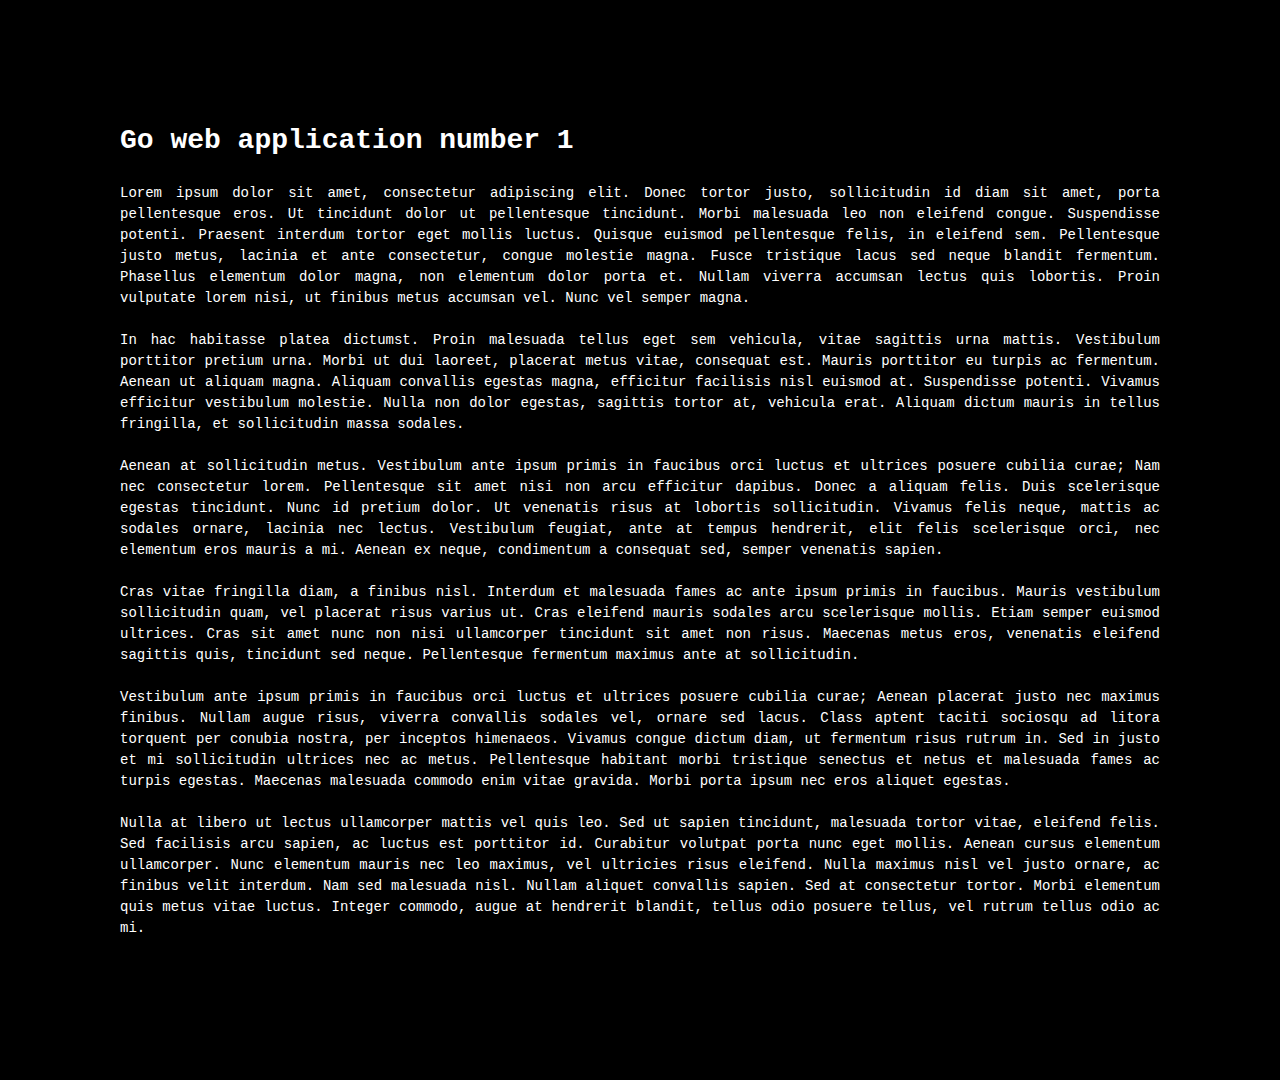
<file: templates/index.html>
<html lang="en">

<head>
  <meta charset="UTF-8">
  <meta name="viewport" content="width=device-width, initial-scale=1.0">
  <title>Index</title>
  <link rel="stylesheet" href="../static/global.css">
</head>

<body>
  <main>
    <h1>Go web application number 1</h1>
    <br>
    <p>Lorem ipsum dolor sit amet, consectetur adipiscing elit. Donec tortor
      justo, sollicitudin id diam sit amet, porta pellentesque eros. Ut
      tincidunt dolor ut pellentesque tincidunt. Morbi malesuada leo non
      eleifend congue. Suspendisse potenti. Praesent interdum tortor eget mollis
      luctus. Quisque euismod pellentesque felis, in eleifend sem. Pellentesque
      justo metus, lacinia et ante consectetur, congue molestie magna. Fusce
      tristique lacus sed neque blandit fermentum. Phasellus elementum dolor
      magna, non elementum dolor porta et. Nullam viverra accumsan lectus quis
      lobortis. Proin vulputate lorem nisi, ut finibus metus accumsan vel. Nunc
      vel semper magna. </p>
    <br>
    <p>In hac habitasse platea dictumst. Proin malesuada tellus eget sem
      vehicula, vitae sagittis urna mattis. Vestibulum porttitor pretium urna.
      Morbi ut dui laoreet, placerat metus vitae, consequat est. Mauris
      porttitor eu turpis ac fermentum. Aenean ut aliquam magna. Aliquam
      convallis egestas magna, efficitur facilisis nisl euismod at. Suspendisse
      potenti. Vivamus efficitur vestibulum molestie. Nulla non dolor egestas,
      sagittis tortor at, vehicula erat. Aliquam dictum mauris in tellus
      fringilla, et sollicitudin massa sodales. </p>
    <br>
    <p>Aenean at sollicitudin metus. Vestibulum ante ipsum primis in faucibus
      orci luctus et ultrices posuere cubilia curae; Nam nec consectetur lorem.
      Pellentesque sit amet nisi non arcu efficitur dapibus. Donec a aliquam
      felis. Duis scelerisque egestas tincidunt. Nunc id pretium dolor. Ut
      venenatis risus at lobortis sollicitudin. Vivamus felis neque, mattis ac
      sodales ornare, lacinia nec lectus. Vestibulum feugiat, ante at tempus
      hendrerit, elit felis scelerisque orci, nec elementum eros mauris a mi.
      Aenean ex neque, condimentum a consequat sed, semper venenatis sapien.
    </p>
    <br>
    <p>Cras vitae fringilla diam, a finibus nisl. Interdum et malesuada fames ac
      ante ipsum primis in faucibus. Mauris vestibulum sollicitudin quam, vel
      placerat risus varius ut. Cras eleifend mauris sodales arcu scelerisque
      mollis. Etiam semper euismod ultrices. Cras sit amet nunc non nisi
      ullamcorper tincidunt sit amet non risus. Maecenas metus eros, venenatis
      eleifend sagittis quis, tincidunt sed neque. Pellentesque fermentum
      maximus ante at sollicitudin. </p>
    <br>
    <p>Vestibulum ante ipsum primis in faucibus orci luctus et ultrices posuere
      cubilia curae; Aenean placerat justo nec maximus finibus. Nullam augue
      risus, viverra convallis sodales vel, ornare sed lacus. Class aptent
      taciti sociosqu ad litora torquent per conubia nostra, per inceptos
      himenaeos. Vivamus congue dictum diam, ut fermentum risus rutrum in. Sed
      in justo et mi sollicitudin ultrices nec ac metus. Pellentesque habitant
      morbi tristique senectus et netus et malesuada fames ac turpis egestas.
      Maecenas malesuada commodo enim vitae gravida. Morbi porta ipsum nec eros
      aliquet egestas. </p>
    <br>
    <p> Nulla at libero ut lectus ullamcorper mattis vel quis leo. Sed ut sapien
      tincidunt, malesuada tortor vitae, eleifend felis. Sed facilisis arcu
      sapien, ac luctus est porttitor id. Curabitur volutpat porta nunc eget
      mollis. Aenean cursus elementum ullamcorper. Nunc elementum mauris nec leo
      maximus, vel ultricies risus eleifend. Nulla maximus nisl vel justo
      ornare, ac finibus velit interdum. Nam sed malesuada nisl. Nullam aliquet
      convallis sapien. Sed at consectetur tortor. Morbi elementum quis metus
      vitae luctus. Integer commodo, augue at hendrerit blandit, tellus odio
      posuere tellus, vel rutrum tellus odio ac mi. </p>
    <br>
  </main>
</body>

</html>
</file>
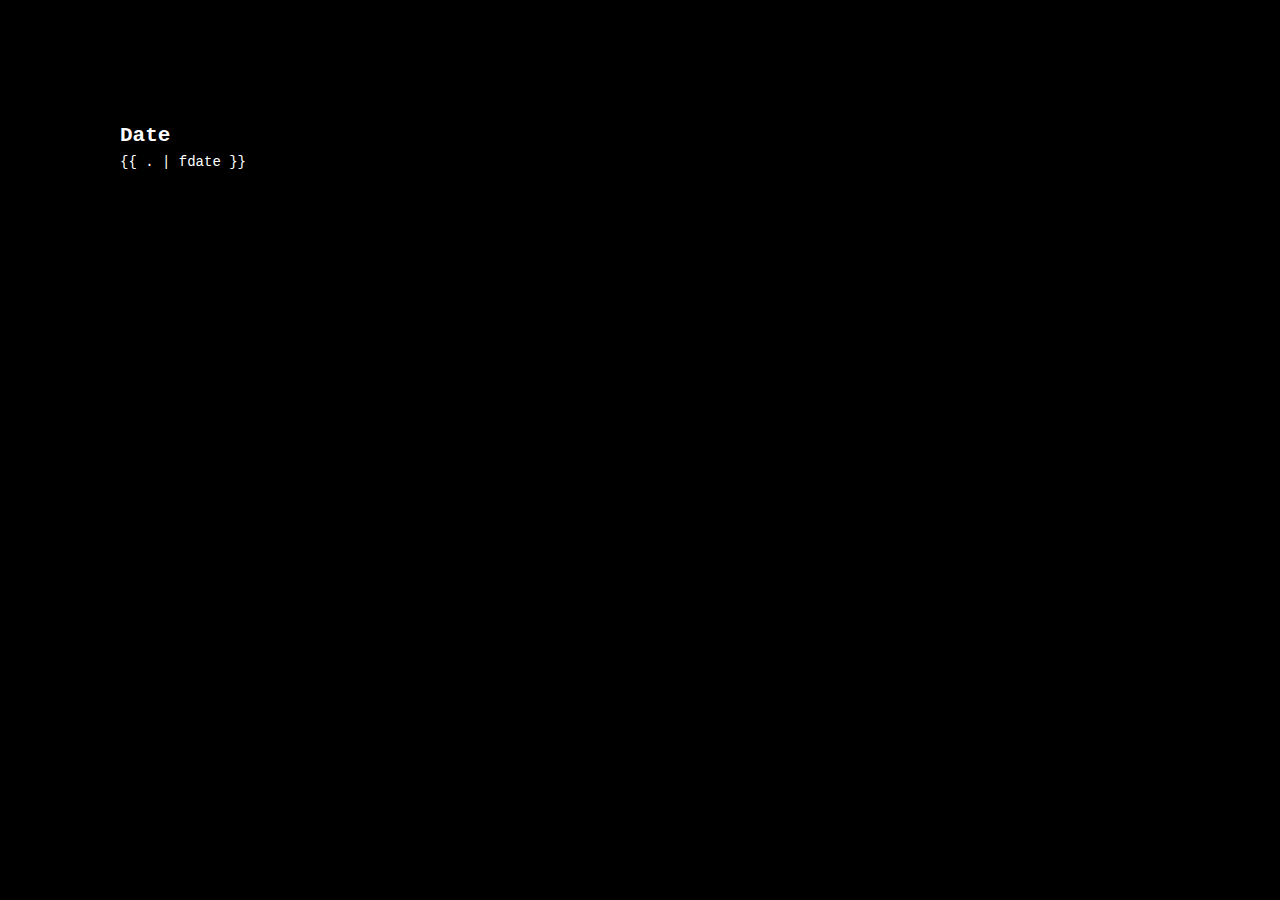
<file: templates/date.html>
<html lang="en">

<head>
  <meta charset="UTF-8">
  <meta name="viewport" content="width=device-width, initial-scale=1.0">
  <title>Date</title>
  <link rel="stylesheet" href="../static/global.css">
</head>

<body>
  <main>
    <h2>Date</h2>
    <p>{{ . | fdate }}</p>
  </main>
</body>

</html>
</file>
<file: static/global.css>
*{
    margin: 0;
    padding: 0;
}

html, body {
    padding: 20px;
    text-align: justify;
    font-family: 'Courier New', Courier, monospace;
    background-color: black;
    color: white;
    line-height: 1.5;
    font-size: 14;
}

main {
    margin: 40px;
    padding: 40px;
}

ul {
    list-style: none;
}

ul li {
    margin: 60px;
    list-style-type: none;
}
</file>
